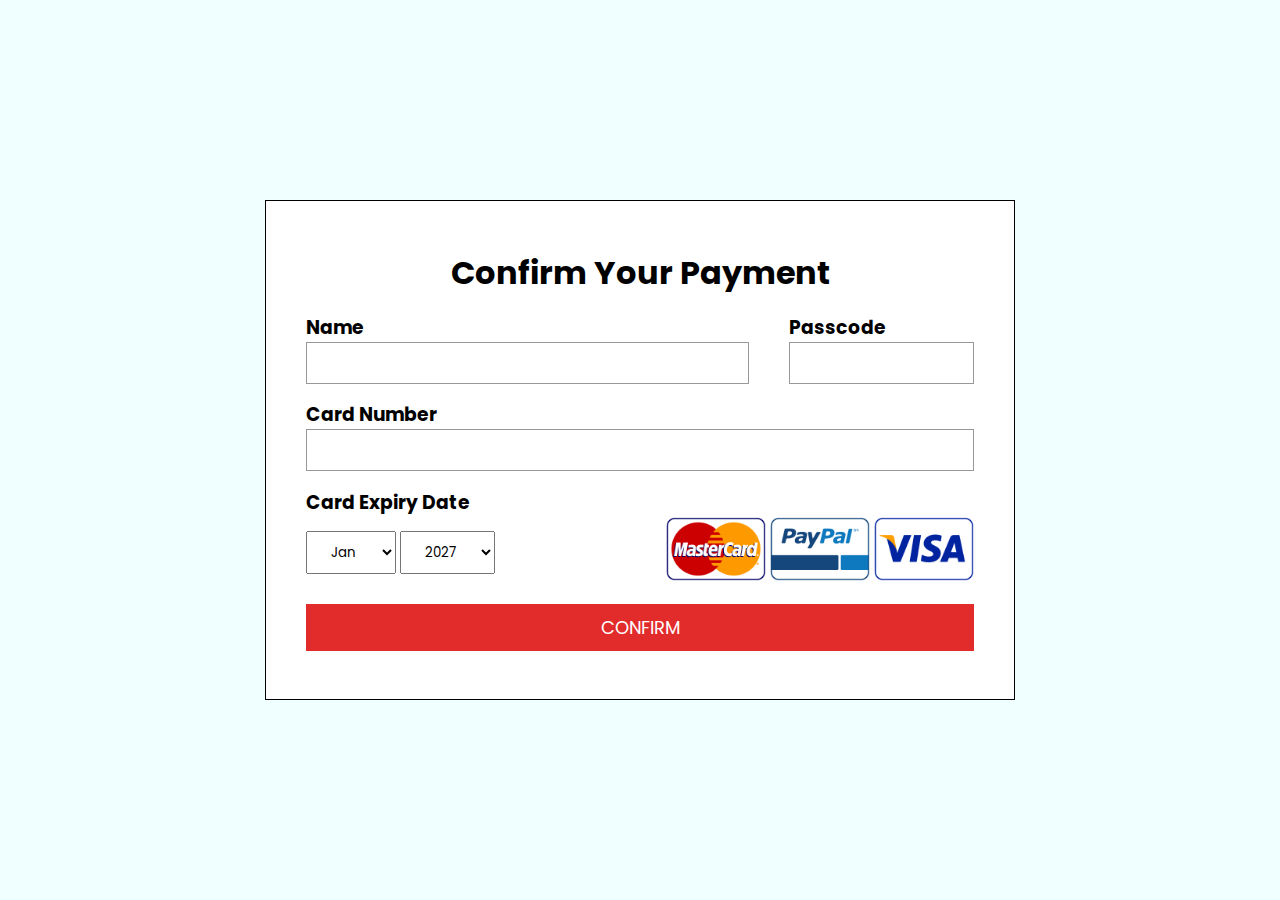
<file: payment.html>
<!DOCTYPE html>
<html lang="en">
<head>
    <meta charset="UTF-8">
    <title>Payment Form</title>
    <link rel="stylesheet" href="style.css">
    <link rel="preconnect" href="https://fonts.gstatic.com">
    <link href="https://fonts.googleapis.com/css2?family=Poppins:wght@400;500;600;700&display=swap" rel="stylesheet">
</head>
<style>
    * {
        margin: 0;
        padding: 0;
        box-sizing: border-box;
        font-family: 'Poppins', sans-serif;
    }

    body {
        width: 100%;
        height: 100vh;
        display: flex;
        justify-content: center;
        align-items: center;
        background-color: azure;
    }

    .container {
        width: 750px;
        height: 500px;
        border: 1px solid;
        background-color: white;
        display: flex;
        flex-direction: column;
        padding: 40px;
        justify-content: space-around;
    }

        .container h1 {
            text-align: center;
        }

    .first-row {
        display: flex;
    }

    .owner {
        width: 100%;
        margin-right: 40px;
    }

    .input-field {
        border: 1px solid #999;
    }

        .input-field input {
            width: 100%;
            border: none;
            outline: none;
            padding: 10px;
        }

    .selection {
        display: flex;
        justify-content: space-between;
        align-items: center;
    }

        .selection select {
            padding: 10px 20px;
        }

    a {
        background-color: rgb(226, 43, 43);
        color: white;
        text-align: center;
        text-transform: uppercase;
        text-decoration: none;
        padding: 10px;
        font-size: 18px;
        transition: 0.5s;
        cursor: pointer;
    }

        a:hover {
            background-color: rgb(69, 151, 1);
        }

    .cards img {
        width: 100px;
    }

    /* Modal Styles */
    .modal {
        display: none;
        position: fixed;
        z-index: 1;
        left: 0;
        top: 0;
        width: 100%;
        height: 100%;
        overflow: auto;
        background-color: rgba(0, 0, 0, 0.4);
    }

    .modal-content {
        background-color: white;
        margin: 15% auto;
        padding: 20px;
        border-radius: 10px;
        width: 50%;
        box-shadow: 0 4px 8px rgba(0, 0, 0, 0.1);
    }

    .close {
        color: #aaa;
        float: right;
        font-size: 28px;
        font-weight: bold;
    }

        .close:hover,
        .close:focus {
            color: black;
            text-decoration: none;
            cursor: pointer;
        }
</style>
<body>
    <div class="container">
        <h1>Confirm Your Payment</h1>
        <div class="first-row">
            <div class="owner">
                <h3>Name</h3>
                <div class="input-field">
                    <input type="text">
                </div>
            </div>
            <div class="cvv">
                <h3>Passcode</h3>
                <div class="input-field">
                    <input type="password">
                </div>
            </div>
        </div>
        <div class="second-row">
            <div class="card-number">
                <h3>Card Number</h3>
                <div class="input-field">
                    <input type="text">
                </div>
            </div>
        </div>
        <div class="third-row">
            <h3>Card Expiry Date</h3>
            <div class="selection">
                <div class="date">
                    <select name="months" id="months">
                        <option value="Jan">Jan</option>
                        <option value="Feb">Feb</option>
                        <option value="Mar">Mar</option>
                        <option value="Apr">Apr</option>
                        <option value="May">May</option>
                        <option value="Jun">Jun</option>
                        <option value="Jul">Jul</option>
                        <option value="Aug">Aug</option>
                        <option value="Sep">Sep</option>
                        <option value="Oct">Oct</option>
                        <option value="Nov">Nov</option>
                        <option value="Dec">Dec</option>
                    </select>
                    <select name="years" id="years">
                        <option value="2027">2027</option>
                        <option value="2026">2026</option>
                        <option value="2025">2025</option>
                        <option value="2024">2024</option>
                        <option value="2023">2023</option>
                        <option value="2022">2022</option>
                        <option value="2021">2021</option>
                        <option value="2020">2020</option>
                    </select>
                </div>
                <div class="cards">
                    <img src="mc.png" alt="MasterCard">
                    <img src="pp.png" alt="PayPal">
                    <img src="vi.png" alt="Visa">
                </div>
            </div>
        </div>
        <a id="confirmButton">Confirm</a>
    </div>

    <!-- The Modal -->
    <div id="myModal" class="modal">
        <div class="modal-content">
            <span class="close">&times;</span>
            <p>Purchase completed</p>
        </div>
    </div>

    <script>
        document.getElementById('confirmButton').onclick = function () {
            var modal = document.getElementById('myModal');
            var span = document.getElementsByClassName('close')[0];

            modal.style.display = 'block';

            span.onclick = function () {
                modal.style.display = 'none';
                window.location.href = 'main.html';
            }

            window.onclick = function (event) {
                if (event.target == modal) {
                    modal.style.display = 'none';
                    window.location.href = 'main.html';
                }
            }

            setTimeout(function () {
                modal.style.display = 'none';
                window.location.href = 'main.html';
            }, 3000);
        }
    </script>
</body>
</html>
</file>
<file: style.css>
*{
    padding: 0;
    margin: 0;
    box-sizing: border-box;
    font-family: "Ubuntu", sans-serif;
}
body{
  width: 100%;
  height: auto;
  background-color: #7cc3ca;
}
a{
    text-decoration: none;
}
nav{
    position: fixed;
    left: 0;
    top: 0;
    width: 100%;
    padding-top: 10px;
    padding: 20px;
    z-index: 100; /*this will make your content go under navbar*/
}
nav.sticky{
    background-color: #EADDCA;
}
nav.sticky li a{
  color: black;
}
nav .nav_content{
    height: 100%;
    max-width: 1440px;
    margin: auto;
    display: flex;
    justify-content: space-between;
    align-items: center;
}
nav .nav_content .logo img{
    margin: 10px;
    weight: 50px;
    height: 50px;
}
nav .nav_content a{
    font-size: 18px;
    font-weight: 500;
    color: #941717;
   
}
nav .nav_content .nav_links{
    display: flex;
    align-items: center;
}
nav .nav_links li{
    list-style: none;
    margin: 0 8px;
    text-decoration: none;
}
nav .nav_links a{
    font-size: 18px;
    font-weight: 500;
    color: black;
    padding: 10px 15px;
    transition: all 0.3s ease;
    font-family: 'Times New Roman', Times, serif;
    text-decoration: none;
}
nav .nav_links a:hover{
    color: #979fa0;
    /*text-decoration: underline;*/
}
.group {
    display: flex;
    line-height: 28px;
    align-items: center;
    position: relative;
    max-width: 190px;
   }
   
   .input {
    width: 100%;
    height: 40px;
    line-height: 28px;
    padding: 0 1rem;
    padding-left: 2.5rem;
    border: 2px solid transparent;
    border-radius: 8px;
    outline: none;
    background-color: #f3f3f4;
    color: #0d0c22;
    transition: .3s ease;
   }
   
   .input::placeholder {
    color: black;
   }
   
   .input:focus, input:hover {
    outline: none;
    border-color: #3a908b;
    background-color: #EADDCA;
    box-shadow: 0 0 0 4px #009087;
   }
   
   .icon {
    position: absolute;
    left: 1rem;
    fill: #9e9ea7;
    width: 1rem;
    height: 1rem;
   }
   .button2 {
    display: inline-block;
    transition: all 0.2s ease-in;
    position: relative;
    overflow: hidden;
    z-index: 1;
    color: #090909;
    padding: 0.5em 1.5em;
    border-radius: 0.5em;
    background: #e8e8e8;
    border: 1px solid #e8e8e8;
    box-shadow: 6px 6px 12px #c5c5c5,
               -6px -6px 12px #ffffff;
  
  }
  .button2 a{
    font-family: 'Times New Roman', Times, serif;
    font-size: 18px;
   color: #000;
    text-decoration: none;
  }
  .button2:active {
    color: #666;
    box-shadow: inset 4px 4px 12px #c5c5c5,
               inset -4px -4px 12px #ffffff;
  }
  
  .button2:before {
    content: "";
    position: absolute;
    left: 50%;
    transform: translateX(-50%) scaleY(1) scaleX(1.25);
    top: 100%;
    width: 140%;
    height: 180%;
    background-color: rgba(0, 0, 0, 0.05);
    border-radius: 50%;
    display: block;
    transition: all 0.5s 0.1s cubic-bezier(0.55, 0, 0.1, 1);
    z-index: -1;
  }
  
  .button2:after {
    content: "";
    position: absolute;
    left: 55%;
    transform: translateX(-50%) scaleY(1) scaleX(1.45);
    top: 180%;
    width: 160%;
    height: 190%;
    background-color: #009087;
    border-radius: 50%;
    display: block;
    transition: all 0.5s 0.1s cubic-bezier(0.55, 0, 0.1, 1);
    z-index: -1;
  }
  
  .button2:hover {
    color: #ffffff;
    border: 1px solid #009087;
  }
  
  .button2:hover:before {
    top: -35%;
    background-color: #009087;
    transform: translateX(-50%) scaleY(1.3) scaleX(0.8);
  }
  
  .button2:hover:after {
    top: -45%;
    background-color: #009087;
    transform: translateX(-50%) scaleY(1.3) scaleX(0.8);
  }
  #home{
    height: 100vh;
    width: 100%;
    background: url(cover65\ -\ Copy.png);
    background-size: cover;
    background-position: center;
}
/*ABOUT*/
#about{
    font-family: 'Times New Roman', Times, serif;
}
.content{
    width: 1200px;
    height: auto;
    margin: auto;
    color: #090000;
    position: relative;
}

.content .par{
    padding-left: 20px;
    padding-bottom: 25px;
    letter-spacing: 1.2px;
    line-height: 30px;
    font-size: 20px;
    font-family: 'Times New Roman', Times, serif;
    color: #000;
}

.content h1{
    font-family: 'Times New Roman';
    font-size: 50px;
    padding-left: 20px;
    margin-top: 9%;
    letter-spacing: 2px;

}

.content .cn{
    width: 160px;
    height: 40px;
    background: white;
    border: none;
    margin-bottom: 10px;
    margin-left: 20px;
    font-size: 18px;
    border-radius: 10px;
    cursor: pointer;
}

.content .cn a{
    text-decoration: none;
    color: black;
    transition: 0.4s ease;
}

.cn:hover{
    background-color: rgb(214, 13, 23);
}

.content span{

    color: #fff;
    font-size: 60px;

}

/*CONTACT*/

#contact {
    width: 100%;
    height: 100%;
  }
 
  .section-header {
    text-align: center;
    margin: 0 auto;
    padding: 40px 0;
    font: 300 60px 'Oswald', sans-serif;
    color: #fff;
    text-transform: uppercase;
    letter-spacing: 6px;
  }
  
  .contact-wrapper {
    display: flex;
    flex-direction: row;
    justify-content: space-between;
    margin: 0 auto;
    padding: 20px;
    position: relative;
    max-width: 840px;
  }
  
  /* Left contact page */
  .form-horizontal {
    /*float: left;*/
    max-width: 400px;
    font-family: 'Lato';
    font-weight: 400;
  }
.form-control:hover{
        background-color: #EADDCA;
        border: 1px solid #EADDCA;
}
  .form-control, textarea {
    max-width: 400px;
    background-color: #000;
    color: #fff;
    letter-spacing: 1px;
  }
  
  .send-button {
    margin-top: 15px;
    height: 34px;
    width: 400px;
    overflow: hidden;
    transition: all .2s ease-in-out;
  }
  
  .alt-send-button {
    width: 400px;
    height: 34px;
    transition: all .2s ease-in-out;
  }
  
  .send-text {
    display: block;
    margin-top: 10px;
    font: 700 12px 'Lato', sans-serif;
    letter-spacing: 2px;
  }
  
  .alt-send-button:hover {
    transform: translate3d(0px, -29px, 0px);
  }
  
  /* Begin Right Contact Page */
  .direct-contact-container {
    max-width: 400px;
  }
  
  /* Location, Phone, Email Section */
  .contact-list {
    list-style-type: none;
    margin-left: -30px;
    padding-right: 20px;
  }
  
  .list-item {
    line-height: 4;
    color: #aaa;
  }
  
  .contact-text {
    font: 300 18px 'Lato', sans-serif;
    letter-spacing: 1.9px;
    color: #bbb;
  }
  
  .place {
    margin-left: 62px;
  }
  
  .phone {
    margin-left: 56px;
  }
  
  .gmail {
    margin-left: 53px;
  }
  
  .contact-text a {
    color: #bbb;
    text-decoration: none;
    transition-duration: 0.2s;
  }
  
  .contact-text a:hover {
    color: #fff;
    text-decoration: none;
  }
 
 
  /* Begin Media Queries*/
  @media screen and (max-width: 850px) {
    .contact-wrapper {
      display: flex;
      flex-direction: column;
    }
    .direct-contact-container, .form-horizontal {
      margin: 0 auto;
    }  
    
    .direct-contact-container {
      margin-top: 60px;
      max-width: 300px;
    }    
    .social-media-list li {
      height: 60px;
      width: 60px;
      line-height: 60px;
    }
    .social-media-list li:after {
      width: 60px;
      height: 60px;
      line-height: 60px;
    }
  }
  
  @media screen and (max-width: 569px) {
  
    .direct-contact-container, .form-wrapper {
      float: none;
      margin: 0 auto;
    }  
    .form-control, textarea {
      
      margin: 0 auto;
    }
   
    
    .name, .email, textarea {
      width: 280px;
    } 
    
    .direct-contact-container {
      margin-top: 60px;
      max-width: 280px;
    }  
    .social-media-list {
      left: 0;
    }
    .social-media-list li {
      height: 55px;
      width: 55px;
      line-height: 55px;
      font-size: 2rem;
    }
    .social-media-list li:after {
      width: 55px;
      height: 55px;
      line-height: 55px;
    }
    
  }
  
  @media screen and (max-width: 410px) {
    .send-button {
      width: 99%;
    }
  }
/*FOOTER*/
.copyright{
    font-family: 'Times New Roman', Times, serif;
    text-align:center;
    padding:10px;
   
  }
    @media (max-width: 600px) {
   .copyright{
        width: 100%;
      }
  }
</file>
